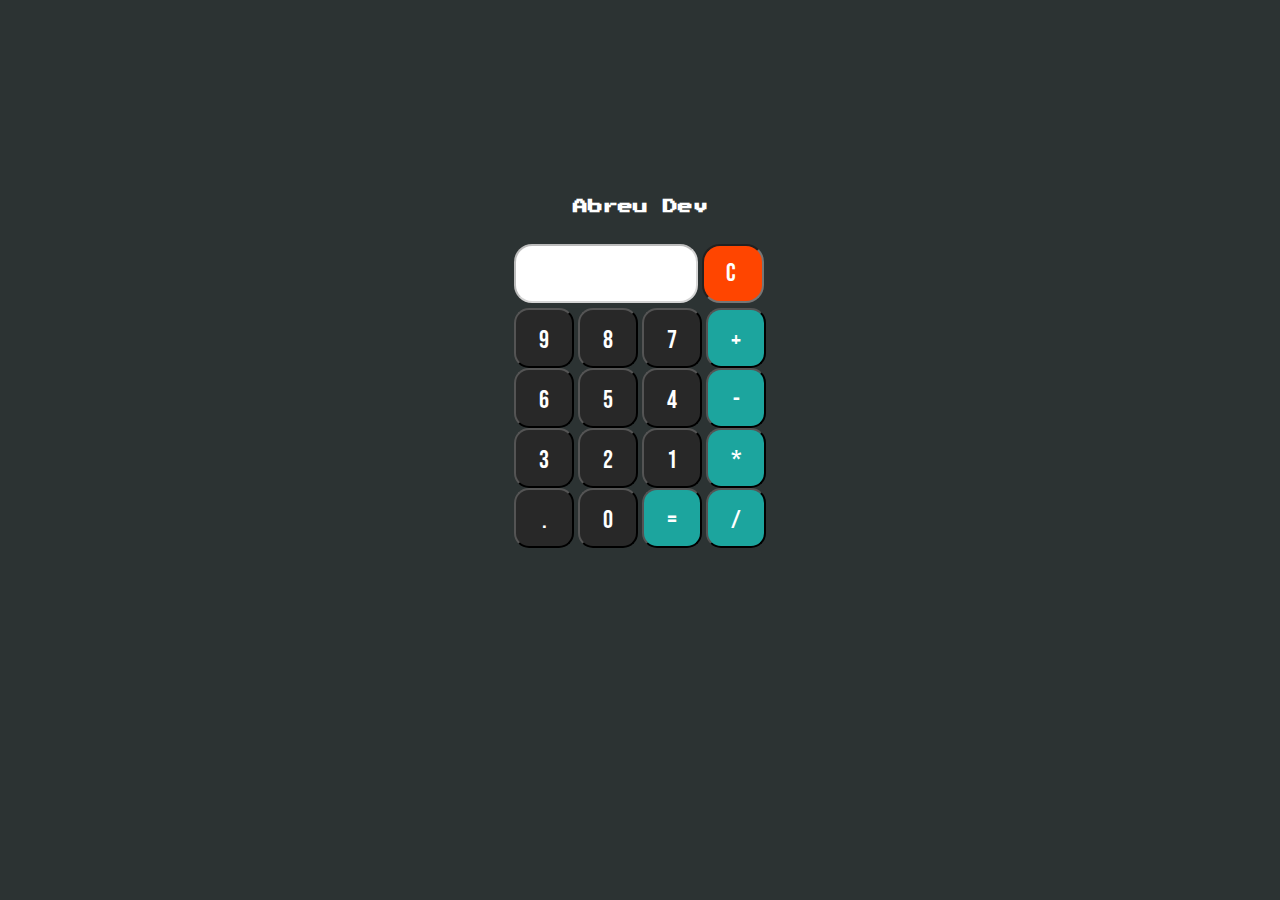
<file: index.html>
<!DOCTYPE html>
<html lang="pt-br">
  <head>
    <meta charset="UTF-8" />
    <meta name="viewport" content="width=device-width, initial-scale=1.0" />
    <script src="js/script.js"></script>
    <link rel="stylesheet" href="css/style.css">
    <title>Calculadora</title>
  </head>
  <body>
    <div class="container">
      <h1>Abreu Dev</h1>
      <form action="" name="Calculator">
        <input type="text" class="text_maincolor" name="text1" disabled />
        <input
          type="text"
          class="text_orange"
          name="text12"
          value="C"
          onclick="location.reload()"
        />
        <br />

        <input
          type="button"
          class="num_maincolor"
          name="btn9"
          value="9"
          onclick="displaynum(btn9.value)"
        />
        <input
          type="button"
          class="num_maincolor"
          name="btn8"
          value="8"
          onclick="displaynum(btn8.value)"
        />
        <input
          type="button"
          class="num_maincolor"
          name="btn7"
          value="7"
          onclick="displaynum(btn7.value)"
        />
        <input
          type="button"
          class="num_ciano"
          name="addbtn"
          value="+"
          onclick="displaynum(addbtn.value)"
        />
        <br />

        <input
          type="button"
          class="num_maincolor"
          name="btn6"
          value="6"
          onclick="displaynum(btn6.value)"
        />
        <input
          type="button"
          class="num_maincolor"
          name="btn5"
          value="5"
          onclick="displaynum(btn5.value)"
        />
        <input
          type="button"
          class="num_maincolor"
          name="btn4"
          value="4"
          onclick="displaynum(btn4.value)"
        />
        <input
          type="button"
          class="num_ciano"
          name="subtn"
          value="-"
          onclick="displaynum(subtn.value)"
        />
        <br />

        <input
          type="button"
          class="num_maincolor"
          name="btn3"
          value="3"
          onclick="displaynum(btn3.value)"
        />
        <input
          type="button"
          class="num_maincolor"
          name="btn2"
          value="2"
          onclick="displaynum(btn2.value)"
        />
        <input
          type="button"
          class="num_maincolor"
          name="btn1"
          value="1"
          onclick="displaynum(btn1.value)"
        />
        <input
          type="button"
          class="num_ciano"
          name="mulbtn"
          value="*"
          onclick="displaynum(mulbtn.value)"
        />
        <br />

        <input
          type="button"
          class="num_maincolor"
          name="dot"
          value="."
          onclick="displaynum(dot.value)"
        />
        <input
          type="button"
          class="num_maincolor"
          name="btn0"
          value="0"
          onclick="displaynum(btn0.value)"
        />
        <input
          type="button"
          class="num_ciano"
          name="eqlbtn"
          value="="
          onclick="text1.value=eval(text1.value)"
        />
        <input
          type="button"
          class="num_ciano"
          name="divbtn"
          value="/"
          onclick="displaynum(divbtn.value)"
        />
        <br />
      </form>
    </div>
  </body>
</html>
</file>
<file: css/style.css>
@import url('https://fonts.googleapis.com/css2?family=Bebas+Neue&display=swap');
 @import url('https://fonts.googleapis.com/css2?family=Press+Start+2P&display=swap');


 :root {
    --font-calc: 'Bebas Neue', sans-serif;
    --font-title: 'Press Start 2P', cursive;
 }
 
 body {
    height: 80vh;
    display: grid;
    align-items: center;
    background: #2c3333;
    justify-content: center;
 }

h1 {
   color: #fff;
   font-size: 15px;
   text-align: center;
   margin-bottom: 30px;
   font-family: var(--font-title);
}

 input {
    padding: 15px;
    outline: none;
    font-size: 25px;
    color: #fff;
    border-radius: 15px;
    font-family: var(--font-calc);
    
 }

 .container {
    display: inline-block;
 }

 .num_maincolor {
    width: 60px;
    height: 60px;
    cursor: pointer;
    background-color: #282828;
 }

 .text_orange {
    width: 28px;
    height: 25px;
    cursor: pointer;
    text-align: center;
    letter-spacing: 5px;
    border-radius: 18px;
    background-color: #ff4500;
 }

 .num_ciano {
    width: 60px;
    height: 60px;
    cursor: pointer;
    background-color: #1ca59e;
 }

 .text_maincolor {
    width: 150px;
    height: 25px;
    color: #000;
    cursor: pointer;
    margin-bottom: 5px;
    border-radius: 18px;
    background-color: #fff;
    font-family: var(--font-calc);
 }
</file>
